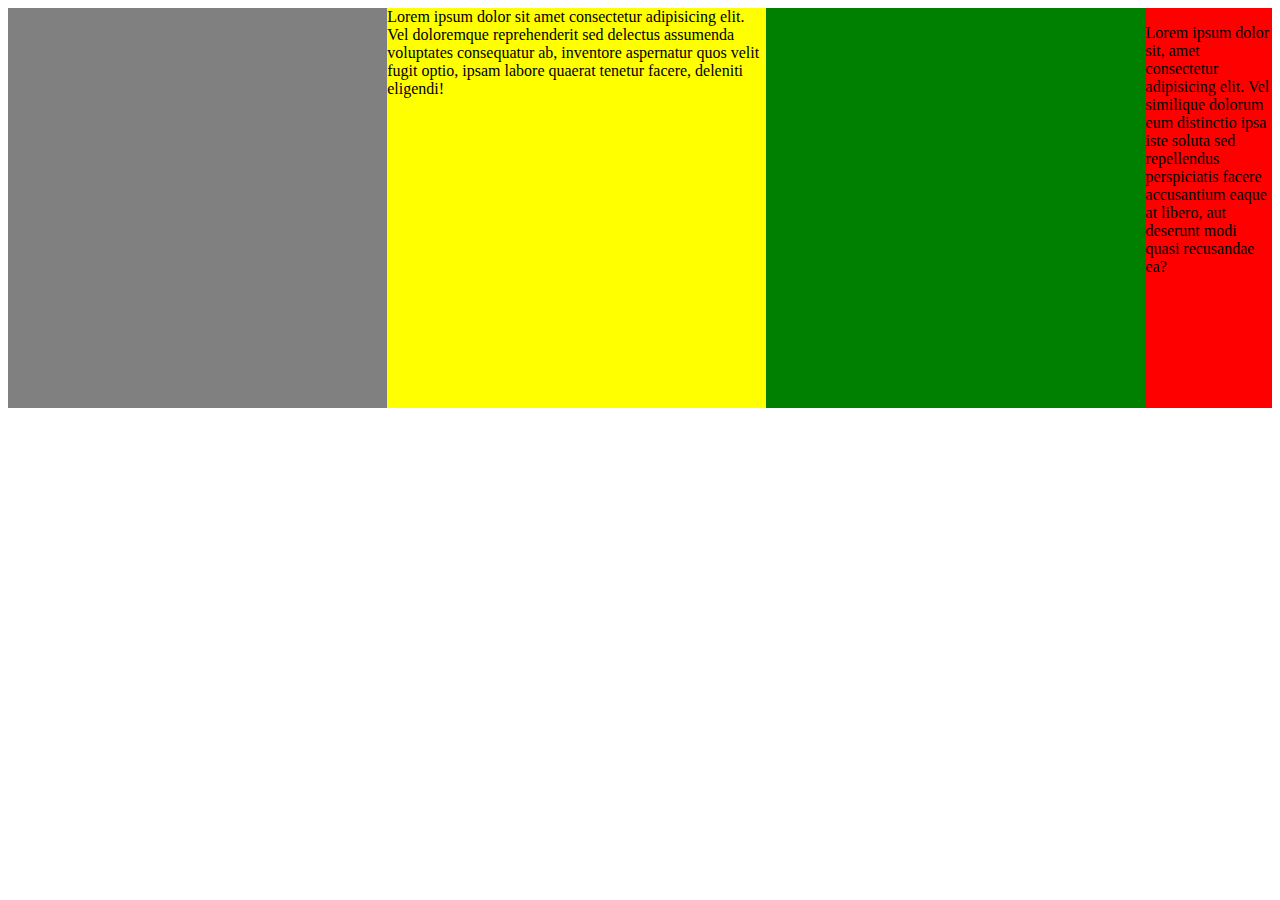
<file: index.html>
<!DOCTYPE html>
<html lang="en">
<head>
    <meta charset="UTF-8">
    <meta name="viewport" content="width=device-width, initial-scale=1.0">
    <title>Document</title>
    <link rel=stylesheet href="style.css">

</head>
<body>
    <div class="mantepdjiwa">
    </div>
    <div class="mantepdjiwa2">
        Lorem ipsum dolor sit amet consectetur adipisicing elit. Vel doloremque reprehenderit sed delectus assumenda voluptates consequatur ab, inventore aspernatur quos velit fugit optio, ipsam labore quaerat tenetur facere, deleniti eligendi!
    </div>
    <div class="mantepdjiwa3">
    </div>
    <div class="mantepdjiwa4">
        <p>Lorem ipsum dolor sit, amet consectetur adipisicing elit. Vel similique dolorum eum distinctio ipsa iste soluta sed repellendus perspiciatis facere accusantium eaque at libero, aut deserunt modi quasi recusandae ea?</p>
    </div>
</body>

</html>
</file>
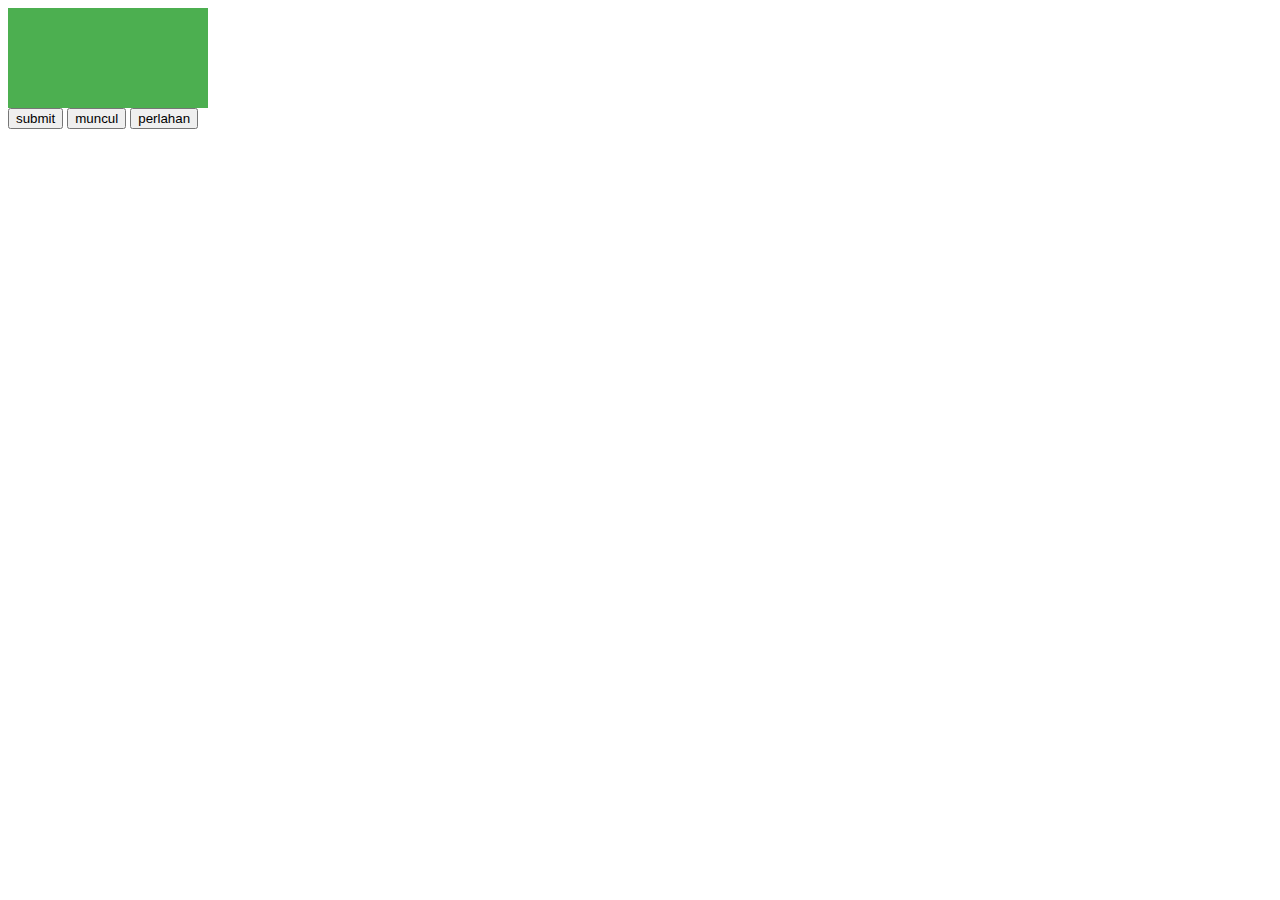
<file: Contact.html>
<!DOCTYPE html>
<html lang="en">
<head>
    <meta charset="UTF-8">
    <meta name="viewport" content="width=device-width, initial-scale=1.0">
    <title>Document</title>
    <script src="JS/jquery-3.5.1.min.js"></script>
    <link rel="stylesheet" href="style.css">
    <script>
        $(document).ready(function(){
            $(".klik").dblclick(function(){
                $(".head").fadeOut("slow");
            });
            $(".klik2").mouseover(function(){
                $(".head").fadeIn("slow");
            });
            $(".klik3").mouseleave(function(){
                $(".head").fadeTo("9000","0.2");
            });
        });
    </script>
    
</head>
<body>
    <div class="head"></div>
    <button class="klik">submit</button>
    <button class="klik2">muncul</button>
    <button class="klik3">perlahan</button>

</body>

</html>
</file>
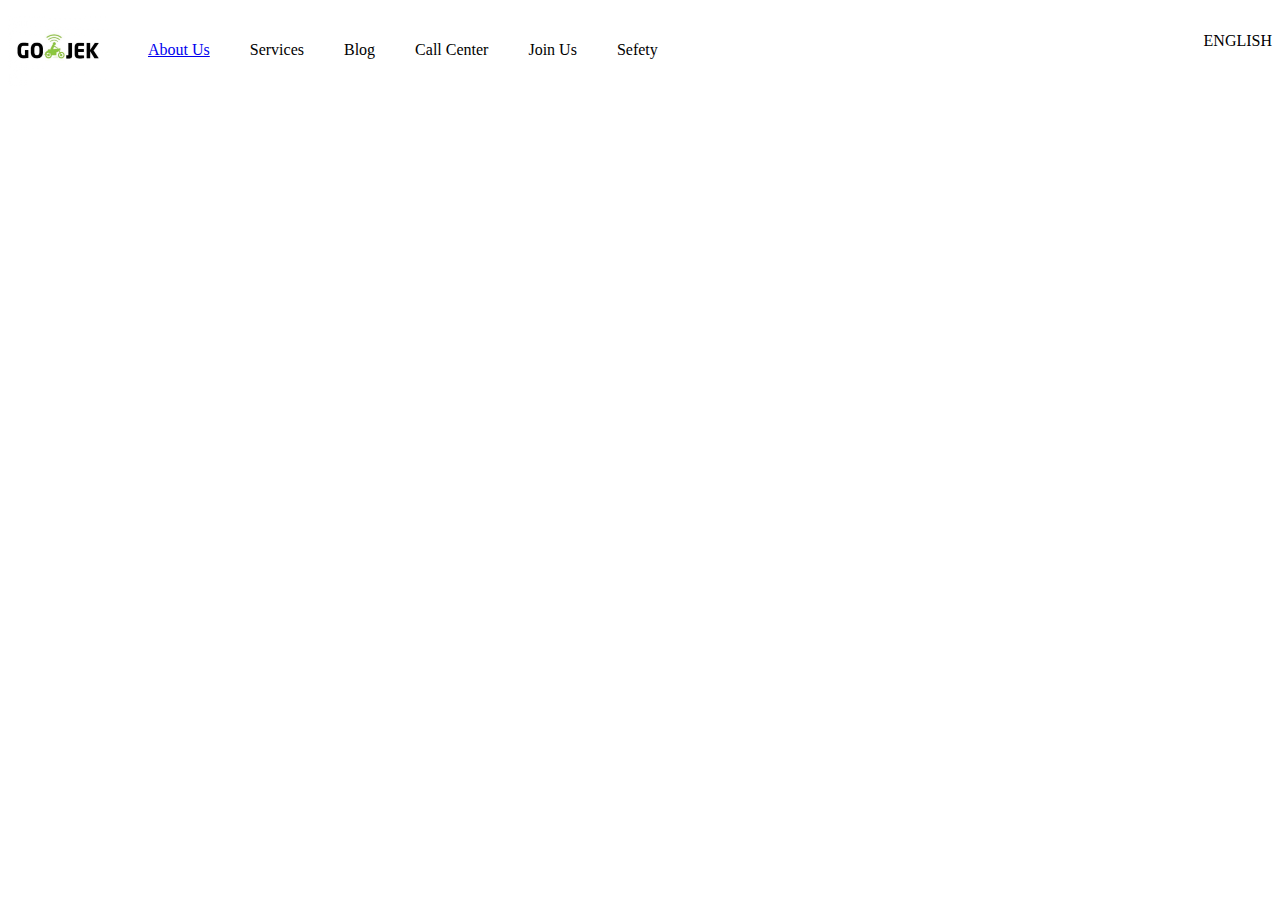
<file: profile.html>
<!DOCTYPE html>
<html lang="en">
<head>
    <meta charset="UTF-8">
    <meta name="viewport" content="width=, initial-scale=1.0">
    <title>Document</title>
    <link rel=stylesheet href="style.css">
  


</head>
<body>
    <div style="background-color: aliceblue;">
        <div><img src="foto/gojek.jpg" width="100px" alt="" style="float: left;"></div>
        <div>
            <dl>
                <dd><a href="https://www.google.com/">About Us</a></dd>
                <dd>Services</dd>
                <dd>Blog</dd>
                <dd>Call Center</dd>
                <dd>Join Us</dd>
                <dd>Sefety</dd>
            </dl>
        </div>
        <div style="float: right;">
            <p>ENGLISH</p>
        </div>
    </div>


    <div class="menugambar">
    </div>
</body>
</html>
</file>
<file: style.css>
.mantepdjiwa {
    background-color:grey;
    width: 30%;
    height: 400px;
    float: left;

}

.mantepdjiwa2 {
    background-color:yellow;
    width: 30%;
    height: 400px;
    float:left;

}

.mantepdjiwa3 {
    background-color:green;
    width: 30%;
    height: 400px;
    float: left;

}
.mantepdjiwa4 {
    background-color:red;
    width: 10%;
    height: 400px;
    float: left;

}


/* css untuk profile  */

.profile1 {
    background-color: blueviolet;
    width: 100%;
    height: 200px;
    border-radius: 30px;
}


.profile2 {
    background-color: blueviolet;
    width: 70%;
    height: 200px;
    border-radius: 30px;
    margin-top: 20px;
    float: left;
    

}

.profile3 {
    background-color: blueviolet;
    width: 29%;
    height: 200px;
    border-radius: 30px;
    float: left;
    margin-top: 20px;
    margin-left: 5px;
    margin-bottom: 30px;

}

.profile4 {
    background-color:green;
    width: 100%;
    height: 200px;
    border-radius: 30px;
    clear: both;
    font-family: Cambria, Cochin, Georgia, Times, 'Times New Roman', serif;

}
.profile22 {
    background-color: yellow;
    font-family: 'Lucida Sans', 'Lucida Sans Regular', 'Lucida Grande', 'Lucida Sans Unicode', Geneva, Verdana, sans-serif;

}
.profile33 {
    background-color: yellow;
    width: 800px;
    height: 50px;
    margin-top: 10px;
    position: static;
    top: 30px;
    left: 30px;
    
}

.head {
    width: 200px;
    height: 100px;
    background-color: #4caf50;
}
/* gojek  */



dd {
    float: left;
    position: relative;
    top: 25px;
}
img {
    
}
</file>
